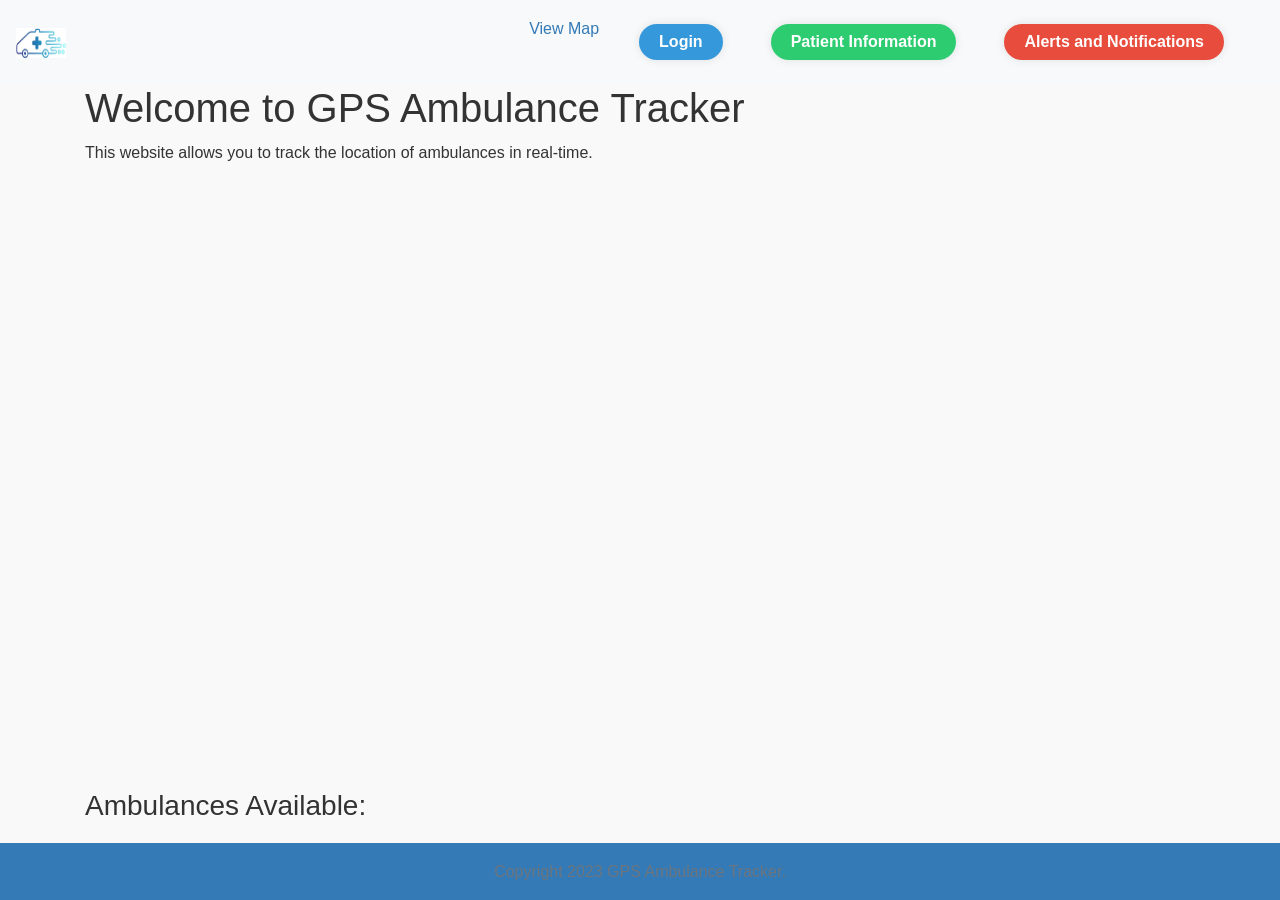
<file: frontend/index.html>
<!DOCTYPE html>
<html lang="en">
<head>
    <meta charset="UTF-8">
    <meta name="viewport" content="width=device-width, initial-scale=1.0">
    <title>GPS Ambulance Tracker</title>
    <link rel="stylesheet" href="https://maxcdn.bootstrapcdn.com/bootstrap/4.0.0/css/bootstrap.min.css">
    <link rel="stylesheet" href="styles.css">
    <script src="https://cdn.socket.io/4.5.3/socket.io.min.js"></script> <!-- Added Socket.IO -->
    <style>
        .badge {
            font-size: 16px;
            padding: 10px 20px;
            border-radius: 20px;
            box-shadow: 0 0 10px rgba(0, 0, 0, 0.1);
        }
        
        .badge-primary {
            background-color: #3498db;
        }
        
        .badge-success {
            background-color: #2ecc71;
        }
        
        .badge-danger {
            background-color: #e74c3c;
        }

        /* Styling for ambulance list */
        #ambulance-list {
            margin-top: 20px;
            list-style-type: none;
            padding: 0;
        }

        #ambulance-list li {
            padding: 10px;
            border: 1px solid #ddd;
            margin-bottom: 10px;
            border-radius: 5px;
        }
    </style>
</head>
<body>
    <nav class="navbar navbar-expand-lg navbar-light bg-light">
        <a class="navbar-brand" href="#">
            <img src="logoorg.jpg" alt="logo" width="50" height="30">
        </a>
        <button class="navbar-toggler" type="button" data-toggle="collapse" data-target="#navbarSupportedContent" aria-controls="navbarSupportedContent" aria-expanded="false" aria-label="Toggle navigation">
            <span class="navbar-toggler-icon"></span>
        </button>
        <div class="collapse navbar-collapse" id="navbarSupportedContent">
            <ul class="navbar-nav ml-auto">
                <li class="nav-item active">
                    <a href="maps.html">View Map</a>
                </li>
                <li class="nav-item">
                    <a class="nav-link" href="login.html">
                        <span class="badge badge-primary">Login</span>
                    </a>
                </li>
                <li class="nav-item">
                    <a class="nav-link" href="patient-info.html">
                        <span class="badge badge-success">Patient Information</span>
                    </a>
                </li>
                <li class="nav-item">
                    <a class="nav-link" href="alerts-notifications.html">
                        <span class="badge badge-danger">Alerts and Notifications</span>
                    </a>
                </li>
            </ul>
        </div>
    </nav>
    <div class="container">
        <div class="row">
            <div class="col-md-12">
                <h1>Welcome to GPS Ambulance Tracker</h1>
                <p>This website allows you to track the location of ambulances in real-time.</p>
                <iframe src="https://www.google.com/maps/embed?pb=!1m18!1m12!1m3!1d3151.8382737644876!2d153.00695627531488!3d-27.464844976322492!2m3!1f0!2f0!3f0!3m2!1i1024!2i768!4f13.1!3m3!1m2!1s0x6b9150abedfe920b%3A0xf02a35bd721b500!2sSuncorp%20Stadium!5e0!3m2!1sen!2sin!4v1737832182904!5m2!1sen!2sin" width="100%" height="600" frameborder="0" style="border:0;" allowfullscreen></iframe>
                
                <!-- Adding ambulance list -->
                <h3>Ambulances Available:</h3>
                <ul id="ambulance-list">
                    <!-- Ambulance data will be populated here -->
                </ul>
            </div>
        </div>
    </div>
    <footer class="footer">
        <div class="container">
            <span class="text-muted">Copyright 2023 GPS Ambulance Tracker.</span>
        </div>
    </footer>
    <script src="https://code.jquery.com/jquery-3.2.1.slim.min.js"></script>
    <script src="https://maxcdn.bootstrapcdn.com/bootstrap/4.0.0/js/bootstrap.min.js"></script>

    <script>
        // Establish a connection with the backend using Socket.IO
        const socket = io('http://localhost:3000');

        // Listen for real-time ambulance updates
        socket.on('ambulanceUpdates', (ambulances) => {
            console.log('Received updates:', ambulances); // Debugging

            const ambulanceList = document.getElementById('ambulance-list');
            ambulanceList.innerHTML = ''; // Clear the existing list

            // Populate the list with new data
            ambulances.forEach(ambulance => {
                const listItem = document.createElement('li');
                listItem.textContent = `${ambulance.name} - Location: ${ambulance.lat.toFixed(4)}, ${ambulance.lng.toFixed(4)} - Status: ${ambulance.status}`;
                ambulanceList.appendChild(listItem);
            });
        });

        // Handle errors or connection issues
        socket.on('connect_error', (err) => {
            console.error('Connection error:', err);
            const ambulanceList = document.getElementById('ambulance-list');
            ambulanceList.innerHTML = 'Failed to connect to the server. Please try again later.';
        });
    </script>
</body>
</html>
</file>
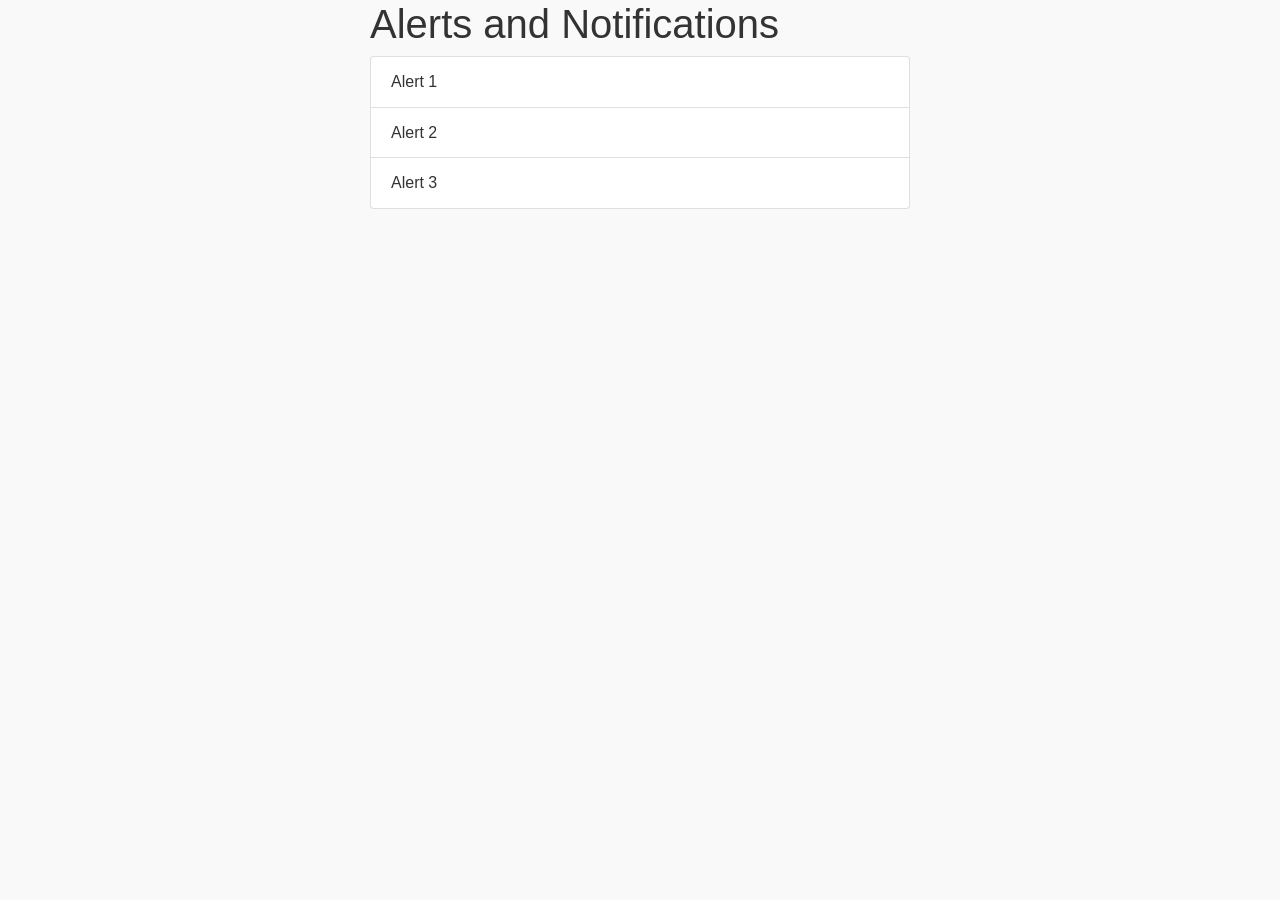
<file: frontend/alerts-notifications.html>
<!DOCTYPE html>
<html lang="en">
<head>
    <meta charset="UTF-8">
    <meta name="viewport" content="width=device-width, initial-scale=1.0">
    <title>Alerts and Notifications</title>
    <link rel="stylesheet" href="https://maxcdn.bootstrapcdn.com/bootstrap/4.0.0/css/bootstrap.min.css">
    <link rel="stylesheet" href="styles.css">
</head>
<body>
    <div class="container">
        <div class="row">
            <div class="col-md-6 offset-md-3">
                <h1>Alerts and Notifications</h1>
                <ul class="list-group">
                    <li class="list-group-item">Alert 1</li>
                    <li class="list-group-item">Alert 2</li>
                    <li class="list-group-item">Alert 3</li>
                </ul>
            </div>
        </div>
    </div>
</body>
</html>
</file>
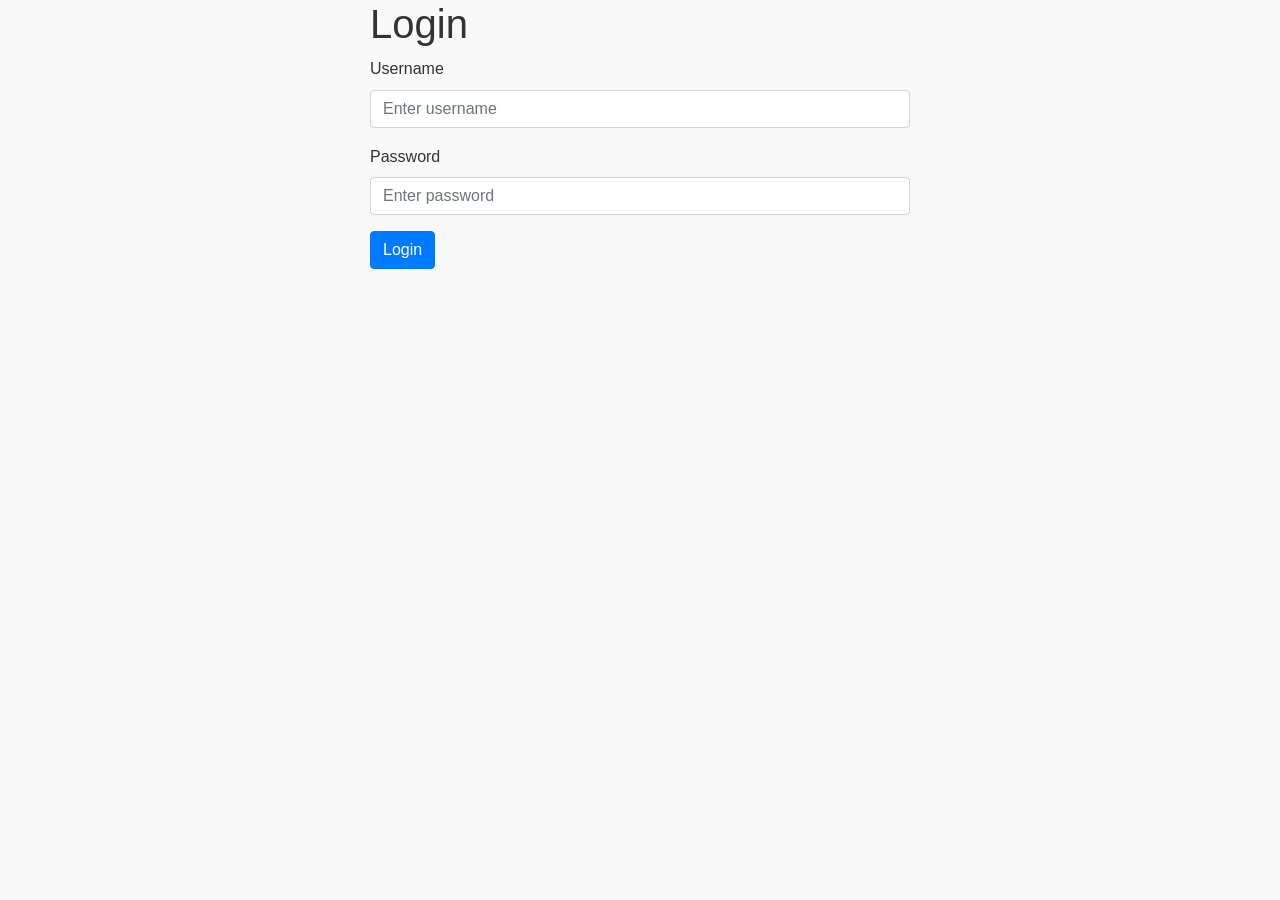
<file: frontend/login.html>
<!DOCTYPE html>
<html lang="en">
<head>
    <meta charset="UTF-8">
    <meta name="viewport" content="width=device-width, initial-scale=1.0">
    <title>Login</title>
    <link rel="stylesheet" href="https://maxcdn.bootstrapcdn.com/bootstrap/4.0.0/css/bootstrap.min.css">
    <link rel="stylesheet" href="styles.css">
</head>
<body>
    <div class="container">
        <div class="row">
            <div class="col-md-6 offset-md-3">
                <h1>Login</h1>
                <form>
                    <div class="form-group">
                        <label for="username">Username</label>
                        <input type="text" class="form-control" id="username" placeholder="Enter username">
                    </div>
                    <div class="form-group">
                        <label for="password">Password</label>
                        <input type="password" class="form-control" id="password" placeholder="Enter password">
                    </div>
                    <button type="submit" class="btn btn-primary">Login</button>
                </form>
            </div>
        </div>
    </div>
</body>
</html>
</file>
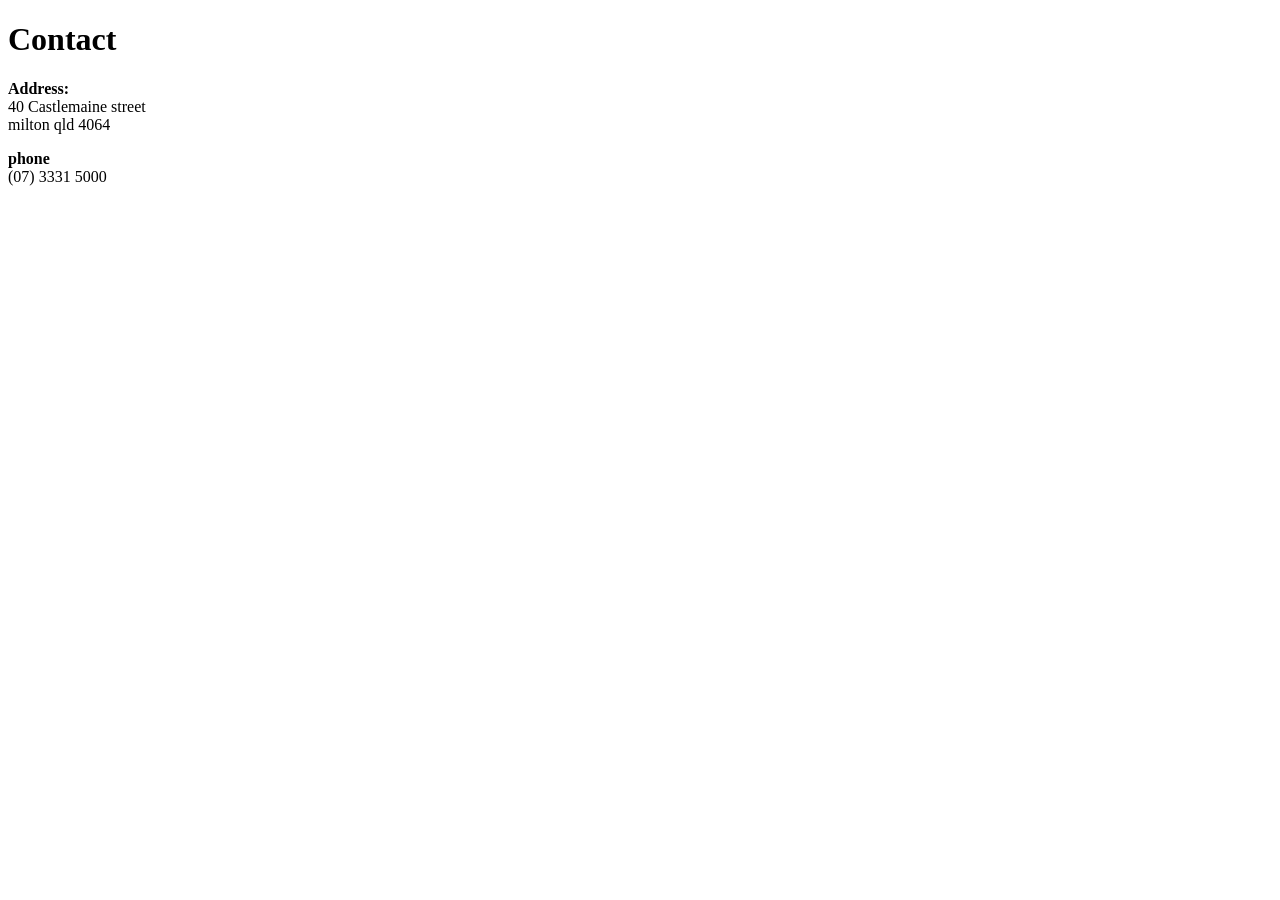
<file: frontend/maps.html>
<!DOCTYPE html>
<html lang="en">
<head>
    <title>Google maps</title>
</head>
<body>
    <h1>
        Contact
    </h1>
    <p>
        <strong>Address:</strong>
        <br>40 Castlemaine street
        <br>milton qld 4064
    </p>
    <p>
        <strong>phone</strong>
        <br>(07) 3331 5000
    </p>
    <p>
        <iframe src="https://www.google.com/maps/embed?pb=!1m18!1m12!1m3!1d3540.1417837644876!2d153.00695627531488!3d-27.464844976322492!2m3!1f0!2f0!3f0!3m2!1i1024!2i768!4f13.1!3m3!1m2!1s0x6b9150abedfe920b%3A0xf02a35bd721b500!2sSuncorp%20Stadium!5e0!3m2!1sen!2sin!4v1737832182904!5m2!1sen!2sin" width="600" height="450" style="border:0;" allowfullscreen="" loading="lazy" referrerpolicy="no-referrer-when-downgrade"></iframe>
    </p>
</body>
</html>
</file>
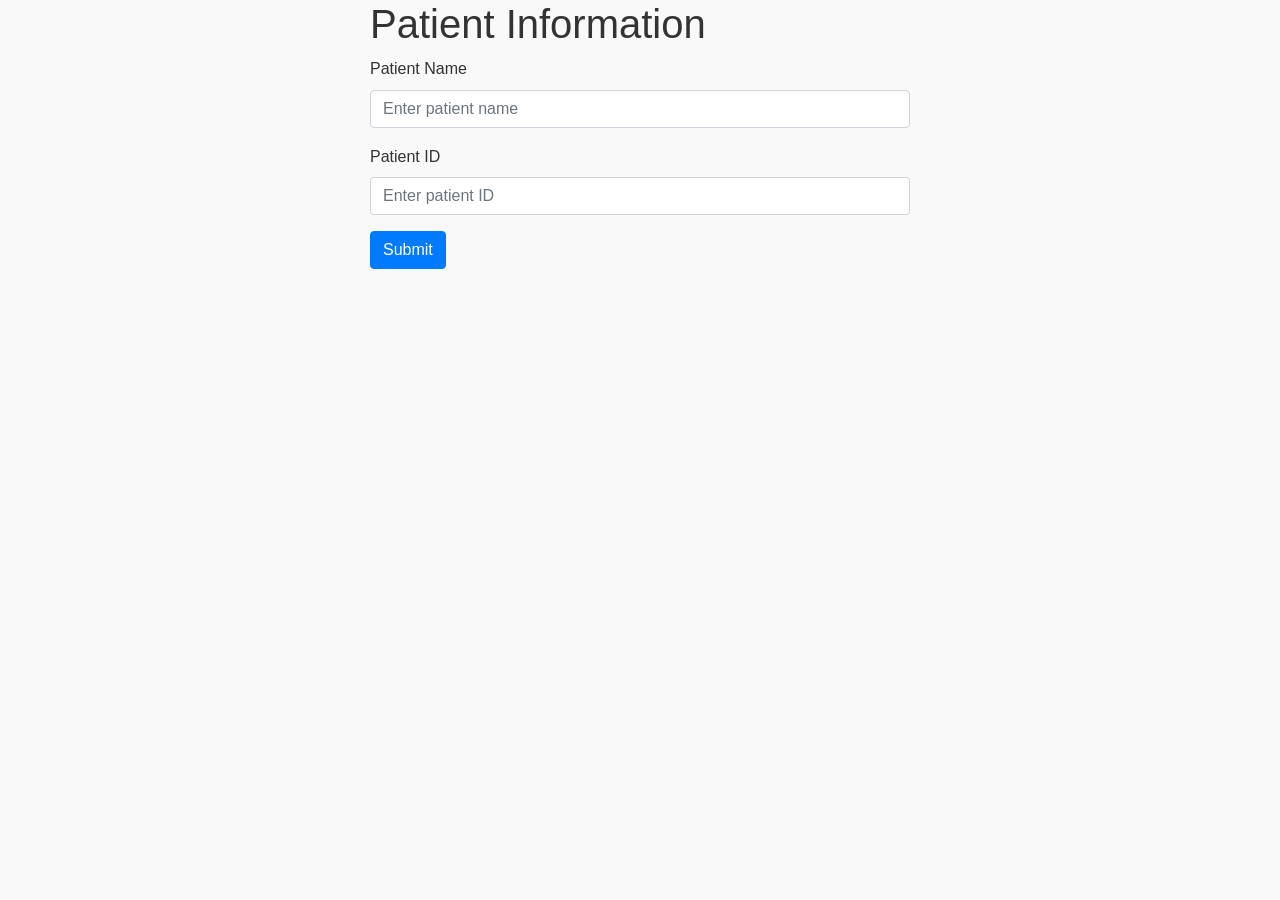
<file: frontend/patient-info.html>
<!DOCTYPE html>
<html lang="en">
<head>
    <meta charset="UTF-8">
    <meta name="viewport" content="width=device-width, initial-scale=1.0">
    <title>Patient Information</title>
    <link rel="stylesheet" href="https://maxcdn.bootstrapcdn.com/bootstrap/4.0.0/css/bootstrap.min.css">
    <link rel="stylesheet" href="styles.css">
</head>
<body>
    <div class="container">
        <div class="row">
            <div class="col-md-6 offset-md-3">
                <h1>Patient Information</h1>
                <form>
                    <div class="form-group">
                        <label for="patient-name">Patient Name</label>
                        <input type="text" class="form-control" id="patient-name" placeholder="Enter patient name">
                    </div>
                    <div class="form-group">
                        <label for="patient-id">Patient ID</label>
                        <input type="text" class="form-control" id="patient-id" placeholder="Enter patient ID">
                    </div>
                    <button type="submit" class="btn btn-primary">Submit</button>
                </form>
            </div>
        </div>
    </div>
</body>
</html>
</file>
<file: frontend/styles.css>
The code I provided earlier is not complete. I apologize for the mistake. Here is the complete code:


/* styles.css */
/* Global Styles */

* {
  box-sizing: border-box;
  margin: 0;
  padding: 0;
}

body {
  font-family: Arial, sans-serif;
  line-height: 1.6;
  color: #333;
  background-color: #f9f9f9;
}

a {
  text-decoration: none;
  color: #337ab7;
}

a:hover {
  color: #23527c;
}

/* Navbar Styles */

.navbar {
  background-color: #337ab7;
  color: #fff;
  padding: 1em;
  text-align: center;
}

.navbar-brand {
  color: #fff;
  font-size: 1.5em;
  font-weight: bold;
  margin-right: 1em;
}

.navbar-nav {
  list-style: none;
  margin: 0;
  padding: 0;
  display: flex;
  justify-content: space-between;
}

.nav-item {
  margin-right: 2em;
}

.nav-link {
  color: #fff;
  font-size: 1.2em;
  transition: color 0.2s ease;
}

.nav-link:hover {
  color: #ccc;
}

/* Badge Styles */

.badge {
  font-size: 1em;
  padding: 0.5em 1em;
  border-radius: 0.5em;
  background-color: #337ab7;
  color: #fff;
}

.badge-primary {
  background-color: #337ab7;
}

.badge-success {
  background-color: #2ecc71;
}

.badge-danger {
  background-color: #e74c3c;
}

/* Login Page Styles */

.login-container {
  background-color: #f9f9f9;
  padding: 2em;
  border: 1px solid #ccc;
  border-radius: 0.5em;
  box-shadow: 0 0 10px rgba(0, 0, 0, 0.1);
  margin-top: 2em;
}

.login-form {
  margin-top: 1em;
}

.login-form input[type="text"], .login-form input[type="password"] {
  width: 100%;
  height: 2.5em;
  margin-bottom: 1em;
  padding: 0.5em;
  border: 1px solid #ccc;
  border-radius: 0.25em;
}

.login-form button[type="submit"] {
  width: 100%;
  height: 2.5em;
  background-color: #337ab7;
  color: #fff;
  border: none;
  border-radius: 0.25em;
  cursor: pointer;
}

.login-form button[type="submit"]:hover {
  background-color: #23527c;
}

/* Patient Information Page Styles */

.patient-info-container {
  background-color: #f9f9f9;
  padding: 2em;
  border: 1px solid #ccc;
  border-radius: 0.5em;
  box-shadow: 0 0 10px rgba(0, 0, 0, 0.1);
  margin-top: 2em;
}

.patient-info-form {
  margin-top: 1em;
}

.patient-info-form input[type="text"] {
  width: 100%;
  height: 2.5em;
  margin-bottom: 1em;
  padding: 0.5em;
  border: 1px solid #ccc;
  border-radius: 0.25em;
}

.patient-info-form button[type="submit"] {
  width: 100%;
  height: 2.5em;
  background-color: #337ab7;
  color: #fff;
  border: none;
  border-radius: 0.25em;
  cursor: pointer;
}

.patient-info-form button[type="submit"]:hover {
  background-color: #23527c;
}



/* Alerts and Notifications Page Styles */

.alerts-container {
background-color: #f9f9f9;
padding: 2em;
border: 1px solid #ccc;
border-radius: 0.5em;
box-shadow: 0 0 10px rgba(0, 0, 0, 0.1);
margin-top: 2em;
}

.alerts-list {
list-style: none;
margin: 0;
padding: 0;
}

.alerts-list li {
background-color: #337ab7;
color: #fff;
padding: 1em;
border-bottom: 1px solid #ccc;
}

.alerts-list li:last-child {
border-bottom: none;
}

.alerts-list li:hover {
background-color: #23527c;
}

.alerts-list a {
color: #fff;
text-decoration: none;
}

.alerts-list a:hover {
color: #ccc;
}

/* Footer Styles */

.footer {
background-color: #337ab7;
color: #fff;
padding: 1em;
text-align: center;
clear: both;
}

.footer p {
margin-bottom: 0.5em;
}

.footer a {
color: #fff;
text-decoration: none;
}

.footer a:hover {
color: #ccc;
}
</file>
